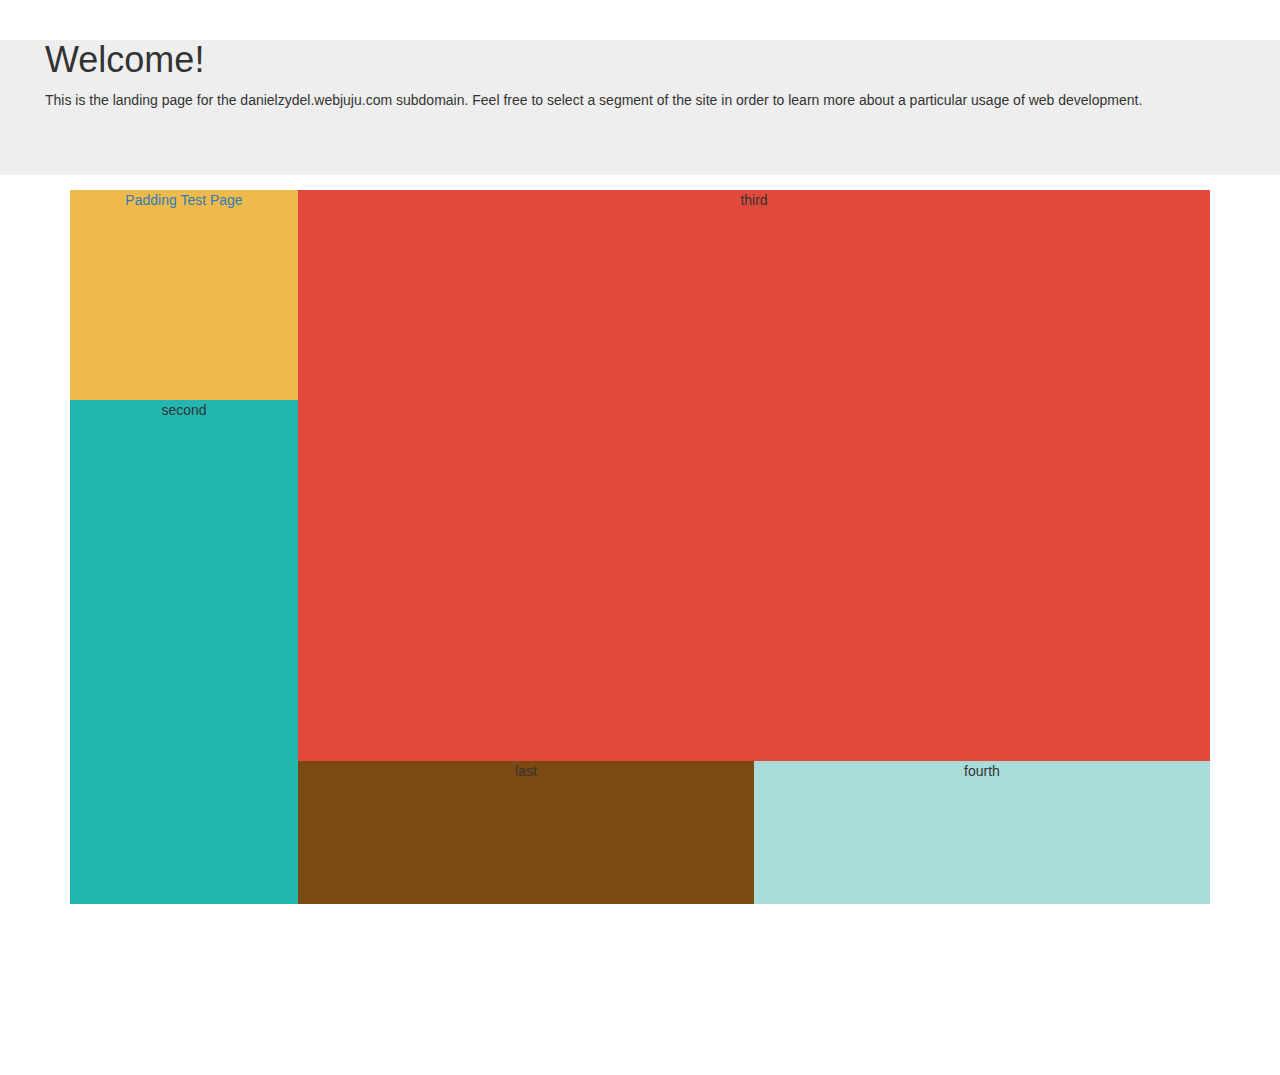
<file: index.html>
<!DOCTYPE html>
<html>
<head>
<title>HTML Layout using Tables</title>
  <meta http-equiv="Content-Type" content="text/html; charset=utf-8">
  <meta name="description" content="A simple padding library for the world to cherish">
  <meta name="viewport" content="width=device-width, initial-scale=1.0">
   <script src="//maxcdn.bootstrapcdn.com/bootstrap/3.2.0/js/bootstrap.min.js"></script>
  <link rel="stylesheet" type="text/css" href="//maxcdn.bootstrapcdn.com/bootstrap/3.2.0/css/bootstrap.min.css">
  <link rel="stylesheet" type="text/css" href="borrowedpadding.css">
  <link rel="stylesheet" type="text/css" href="indexpage.css">
</head>
<body class="">
  <div class="title pr-lg pl-lg">
        <h1>Welcome!</h1>
        <p>This is the landing page for the danielzydel.webjuju.com subdomain.  Feel free to select a segment of the site in order to learn more about a particular usage of web development.</p>
  </div>
    
  <div class="container pb-lg pt-sm">
   <div class="first centertext"> <a href="http://danielzydel.webjuju.com/layoutpagetest.html">Padding Test Page</a> </div> 
   <div class="third centertext">third</div>
   <div class="second centertext">second</div> 
   <div class="fourth centertext">fourth</div> 
   <div class="last centertext">last</div>
  </div>
</body>
</file>
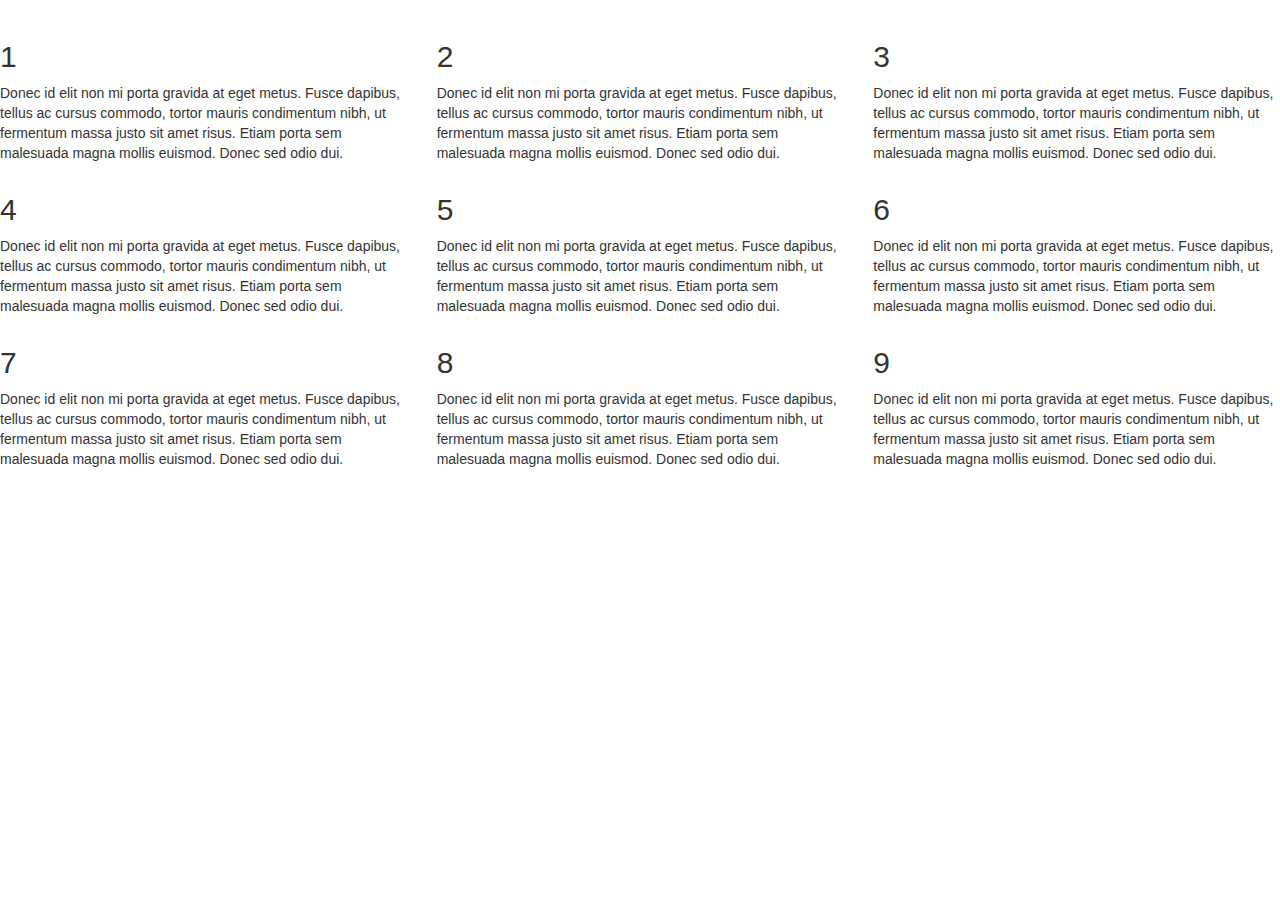
<file: layoutpagetest.html>
<!DOCTYPE html>
<html>
<head>
<title>HTML Layout using Tables</title>
  <meta http-equiv="Content-Type" content="text/html; charset=utf-8">
  <meta name="description" content="A simple padding library for the world to cherish">
  <meta name="viewport" content="width=device-width, initial-scale=1.0">
   <script src="//maxcdn.bootstrapcdn.com/bootstrap/3.2.0/js/bootstrap.min.js"></script>
  <link rel="stylesheet" type="text/css" href="//maxcdn.bootstrapcdn.com/bootstrap/3.2.0/css/bootstrap.min.css">
  <link rel="stylesheet" type="text/css" href="borrowedpadding.css">
</head>
<body class="">

<div class="row">
   <div class="col-sm-6 col-lg-4">
     <h2>1</h2>
     <p>Donec id elit non mi porta gravida at eget metus. Fusce dapibus, tellus ac cursus commodo, tortor mauris condimentum nibh, ut fermentum massa justo sit amet risus. Etiam porta sem malesuada magna mollis euismod. Donec sed odio dui. </p>
   </div>
   <div class="col-sm-6 col-lg-4">
     <h2>2</h2>
     <p>Donec id elit non mi porta gravida at eget metus. Fusce dapibus, tellus ac cursus commodo, tortor mauris condimentum nibh, ut fermentum massa justo sit amet risus. Etiam porta sem malesuada magna mollis euismod. Donec sed odio dui. </p>
   </div>
   <div class="col-sm-6 col-lg-4">
     <h2>3</h2>
     <p>Donec id elit non mi porta gravida at eget metus. Fusce dapibus, tellus ac cursus commodo, tortor mauris condimentum nibh, ut fermentum massa justo sit amet risus. Etiam porta sem malesuada magna mollis euismod. Donec sed odio dui. </p>
   </div>
</div>

<div class="row">
   <div class="col-sm-6 col-lg-4">
     <h2>4</h2>
     <p>Donec id elit non mi porta gravida at eget metus. Fusce dapibus, tellus ac cursus commodo, tortor mauris condimentum nibh, ut fermentum massa justo sit amet risus. Etiam porta sem malesuada magna mollis euismod. Donec sed odio dui. </p>
  </div>
  <div class="col-sm-6 col-lg-4">
     <h2>5</h2>
     <p>Donec id elit non mi porta gravida at eget metus. Fusce dapibus, tellus ac cursus commodo, tortor mauris condimentum nibh, ut fermentum massa justo sit amet risus. Etiam porta sem malesuada magna mollis euismod. Donec sed odio dui. </p>
  </div>
  <div class="col-sm-6 col-lg-4">
     <h2>6</h2>
     <p>Donec id elit non mi porta gravida at eget metus. Fusce dapibus, tellus ac cursus commodo, tortor mauris condimentum nibh, ut fermentum massa justo sit amet risus. Etiam porta sem malesuada magna mollis euismod. Donec sed odio dui. </p>
  </div>
</div>


<div class="row">
   <div class="col-sm-6 col-lg-4">
     <h2>7</h2>
     <p>Donec id elit non mi porta gravida at eget metus. Fusce dapibus, tellus ac cursus commodo, tortor mauris condimentum nibh, ut fermentum massa justo sit amet risus. Etiam porta sem malesuada magna mollis euismod. Donec sed odio dui. </p>
  </div>
   <div class="col-sm-6 col-lg-4">
     <h2>8</h2>
     <p>Donec id elit non mi porta gravida at eget metus. Fusce dapibus, tellus ac cursus commodo, tortor mauris condimentum nibh, ut fermentum massa justo sit amet risus. Etiam porta sem malesuada magna mollis euismod. Donec sed odio dui. </p>
  </div>
   <div class="col-sm-6 col-lg-4">
     <h2>9</h2>
     <p>Donec id elit non mi porta gravida at eget metus. Fusce dapibus, tellus ac cursus commodo, tortor mauris condimentum nibh, ut fermentum massa justo sit amet risus. Etiam porta sem malesuada magna mollis euismod. Donec sed odio dui. </p>
  </div>
</div>

</body>
</file>
<file: borrowedpadding.css>
.mc {
  margin-left: auto;
  margin-right: auto;
}
.mt-0 {
  margin-top: 0;
}
.mr-0 {
  margin-right: 0;
}
.mb-0 {
  margin-bottom: 0;
}
.ml-0 {
  margin-left: 0;
}
.pt-0 {
  padding-top: 0;
}
.pr-0 {
  padding-right: 0;
}
.pb-0 {
  padding-bottom: 0;
}
.pl-0 {
  padding-left: 0;
}
@media (max-width: 767px) {
  .mc-sm {
    margin-right: auto;
    margin-left: auto;
  }
  .mt-xs {
    margin-top: 4px;
  }
  .mr-xs {
    margin-right: 4px;
  }
  .mb-xs {
    margin-bottom: 4px;
  }
  .ml-xs {
    margin-left: 4px;
  }
  .mt-sm {
    margin-top: 8px;
  }
  .mr-sm {
    margin-right: 8px;
  }
  .mb-sm {
    margin-bottom: 8px;
  }
  .ml-sm {
    margin-left: 8px;
  }
  .mt-md {
    margin-top: 11px;
  }
  .mr-md {
    margin-right: 11px;
  }
  .mb-md {
    margin-bottom: 11px;
  }
  .ml-md {
    margin-left: 11px;
  }
  .mt-lg {
    margin-top: 23px;
  }
  .mr-lg {
    margin-right: 23px;
  }
  .mb-lg {
    margin-bottom: 23px;
  }
  .ml-lg {
    margin-left: 23px;
  }
  .mt-xl {
    margin-top: 38px;
  }
  .mr-xl {
    margin-right: 38px;
  }
  .mb-xl {
    margin-bottom: 38px;
  }
  .ml-xl {
    margin-left: 38px;
  }
  .pt-xs {
    padding-top: 4px;
  }
  .pr-xs {
    padding-right: 4px;
  }
  .pb-xs {
    padding-bottom: 4px;
  }
  .pl-xs {
    padding-left: 4px;
  }
  .pt-sm {
    padding-top: 8px;
  }
  .pr-sm {
    padding-right: 8px;
  }
  .pb-sm {
    padding-bottom: 8px;
  }
  .pl-sm {
    padding-left: 8px;
  }
  .pt-md {
    padding-top: 11px;
  }
  .pr-md {
    padding-right: 11px;
  }
  .pb-md {
    padding-bottom: 11px;
  }
  .pl-md {
    padding-left: 11px;
  }
  .pt-lg {
    padding-top: 23px;
  }
  .pr-lg {
    padding-right: 23px;
  }
  .pb-lg {
    padding-bottom: 23px;
  }
  .pl-lg {
    padding-left: 23px;
  }
  .pt-xl {
    padding-top: 38px;
  }
  .pr-xl {
    padding-right: 38px;
  }
  .pb-xl {
    padding-bottom: 38px;
  }
  .pl-xl {
    padding-left: 38px;
  }
}
@media (min-width: 768px) and (max-width: 991px) {
  .mc-md {
    margin-right: auto;
    margin-left: auto;
  }
  .mt-xs {
    margin-top: 4px;
  }
  .mr-xs {
    margin-right: 4px;
  }
  .mb-xs {
    margin-bottom: 4px;
  }
  .ml-xs {
    margin-left: 4px;
  }
  .mt-sm {
    margin-top: 8px;
  }
  .mr-sm {
    margin-right: 8px;
  }
  .mb-sm {
    margin-bottom: 8px;
  }
  .ml-sm {
    margin-left: 8px;
  }
  .mt-md {
    margin-top: 11px;
  }
  .mr-md {
    margin-right: 11px;
  }
  .mb-md {
    margin-bottom: 11px;
  }
  .ml-md {
    margin-left: 11px;
  }
  .mt-lg {
    margin-top: 23px;
  }
  .mr-lg {
    margin-right: 23px;
  }
  .mb-lg {
    margin-bottom: 23px;
  }
  .ml-lg {
    margin-left: 23px;
  }
  .mt-xl {
    margin-top: 38px;
  }
  .mr-xl {
    margin-right: 38px;
  }
  .mb-xl {
    margin-bottom: 38px;
  }
  .ml-xl {
    margin-left: 38px;
  }
  .pt-xs {
    padding-top: 4px;
  }
  .pr-xs {
    padding-right: 4px;
  }
  .pb-xs {
    padding-bottom: 4px;
  }
  .pl-xs {
    padding-left: 4px;
  }
  .pt-sm {
    padding-top: 8px;
  }
  .pr-sm {
    padding-right: 8px;
  }
  .pb-sm {
    padding-bottom: 8px;
  }
  .pl-sm {
    padding-left: 8px;
  }
  .pt-md {
    padding-top: 11px;
  }
  .pr-md {
    padding-right: 11px;
  }
  .pb-md {
    padding-bottom: 11px;
  }
  .pl-md {
    padding-left: 11px;
  }
  .pt-lg {
    padding-top: 23px;
  }
  .pr-lg {
    padding-right: 23px;
  }
  .pb-lg {
    padding-bottom: 23px;
  }
  .pl-lg {
    padding-left: 23px;
  }
  .pt-xl {
    padding-top: 38px;
  }
  .pr-xl {
    padding-right: 38px;
  }
  .pb-xl {
    padding-bottom: 38px;
  }
  .pl-xl {
    padding-left: 38px;
  }
}
@media (min-width: 992px) and (max-width: 1199px) {
  .mc-lg {
    margin-right: auto;
    margin-left: auto;
  }
  .mt-xs {
    margin-top: 5px;
  }
  .mr-xs {
    margin-right: 5px;
  }
  .mb-xs {
    margin-bottom: 5px;
  }
  .ml-xs {
    margin-left: 5px;
  }
  .mt-sm {
    margin-top: 10px;
  }
  .mr-sm {
    margin-right: 10px;
  }
  .mb-sm {
    margin-bottom: 10px;
  }
  .ml-sm {
    margin-left: 10px;
  }
  .mt-md {
    margin-top: 15px;
  }
  .mr-md {
    margin-right: 15px;
  }
  .mb-md {
    margin-bottom: 15px;
  }
  .ml-md {
    margin-left: 15px;
  }
  .mt-lg {
    margin-top: 30px;
  }
  .mr-lg {
    margin-right: 30px;
  }
  .mb-lg {
    margin-bottom: 30px;
  }
  .ml-lg {
    margin-left: 30px;
  }
  .mt-xl {
    margin-top: 50px;
  }
  .mr-xl {
    margin-right: 50px;
  }
  .mb-xl {
    margin-bottom: 50px;
  }
  .ml-xl {
    margin-left: 50px;
  }
  .pt-xs {
    padding-top: 5px;
  }
  .pr-xs {
    padding-right: 5px;
  }
  .pb-xs {
    padding-bottom: 5px;
  }
  .pl-xs {
    padding-left: 5px;
  }
  .pt-sm {
    padding-top: 10px;
  }
  .pr-sm {
    padding-right: 10px;
  }
  .pb-sm {
    padding-bottom: 10px;
  }
  .pl-sm {
    padding-left: 10px;
  }
  .pt-md {
    padding-top: 15px;
  }
  .pr-md {
    padding-right: 15px;
  }
  .pb-md {
    padding-bottom: 15px;
  }
  .pl-md {
    padding-left: 15px;
  }
  .pt-lg {
    padding-top: 30px;
  }
  .pr-lg {
    padding-right: 30px;
  }
  .pb-lg {
    padding-bottom: 30px;
  }
  .pl-lg {
    padding-left: 30px;
  }
  .pt-xl {
    padding-top: 50px;
  }
  .pr-xl {
    padding-right: 50px;
  }
  .pb-xl {
    padding-bottom: 50px;
  }
  .pl-xl {
    padding-left: 50px;
  }
}
@media (min-width: 1200px) {
  .mc-xl {
    margin-right: auto;
    margin-left: auto;
  }
  .mt-xs {
    margin-top: 8px;
  }
  .mr-xs {
    margin-right: 8px;
  }
  .mb-xs {
    margin-bottom: 8px;
  }
  .ml-xs {
    margin-left: 8px;
  }
  .mt-sm {
    margin-top: 15px;
  }
  .mr-sm {
    margin-right: 15px;
  }
  .mb-sm {
    margin-bottom: 15px;
  }
  .ml-sm {
    margin-left: 15px;
  }
  .mt-md {
    margin-top: 23px;
  }
  .mr-md {
    margin-right: 23px;
  }
  .mb-md {
    margin-bottom: 23px;
  }
  .ml-md {
    margin-left: 23px;
  }
  .mt-lg {
    margin-top: 45px;
  }
  .mr-lg {
    margin-right: 45px;
  }
  .mb-lg {
    margin-bottom: 45px;
  }
  .ml-lg {
    margin-left: 45px;
  }
  .mt-xl {
    margin-top: 75px;
  }
  .mr-xl {
    margin-right: 75px;
  }
  .mb-xl {
    margin-bottom: 75px;
  }
  .ml-xl {
    margin-left: 75px;
  }
  .pt-xs {
    padding-top: 8px;
  }
  .pr-xs {
    padding-right: 8px;
  }
  .pb-xs {
    padding-bottom: 8px;
  }
  .pl-xs {
    padding-left: 8px;
  }
  .pt-sm {
    padding-top: 15px;
  }
  .pr-sm {
    padding-right: 15px;
  }
  .pb-sm {
    padding-bottom: 15px;
  }
  .pl-sm {
    padding-left: 15px;
  }
  .pt-md {
    padding-top: 23px;
  }
  .pr-md {
    padding-right: 23px;
  }
  .pb-md {
    padding-bottom: 23px;
  }
  .pl-md {
    padding-left: 23px;
  }
  .pt-lg {
    padding-top: 45px;
  }
  .pr-lg {
    padding-right: 45px;
  }
  .pb-lg {
    padding-bottom: 45px;
  }
  .pl-lg {
    padding-left: 45px;
  }
  .pt-xl {
    padding-top: 75px;
  }
  .pr-xl {
    padding-right: 75px;
  }
  .pb-xl {
    padding-bottom: 75px;
  }
  .pl-xl {
    padding-left: 75px;
  }
}
</file>
<file: indexpage.css>
html, body, .container
{
    height: 100%; 
    min-height: 100%;
}

.title {
    width: 100%;
    height: 15%;
    background-color: #eee;
    color: inherit;
}

.first {
    float: left;
    width: 20%;
    height: 25%;
    background-color: #EEBA4C;
}

.second{
    float: left;
    width: 20%;
    height: 60%;
    background-color: #23B5AF;
}


.third{
    float: right;
    width: 80%;
    height: 68%;
    background-color: #E3493B;
}

.fourth {
    float: right;
    width: 40%;
    height: 17%;
    background-color: #A9DDD9;
}

.last{
    float: right;
    width: 40%;
    height: 17%;
    background-color: #7B4A12;
}


.centertext{
    text-align: center;
    vertical-align: middle;
}
</file>
